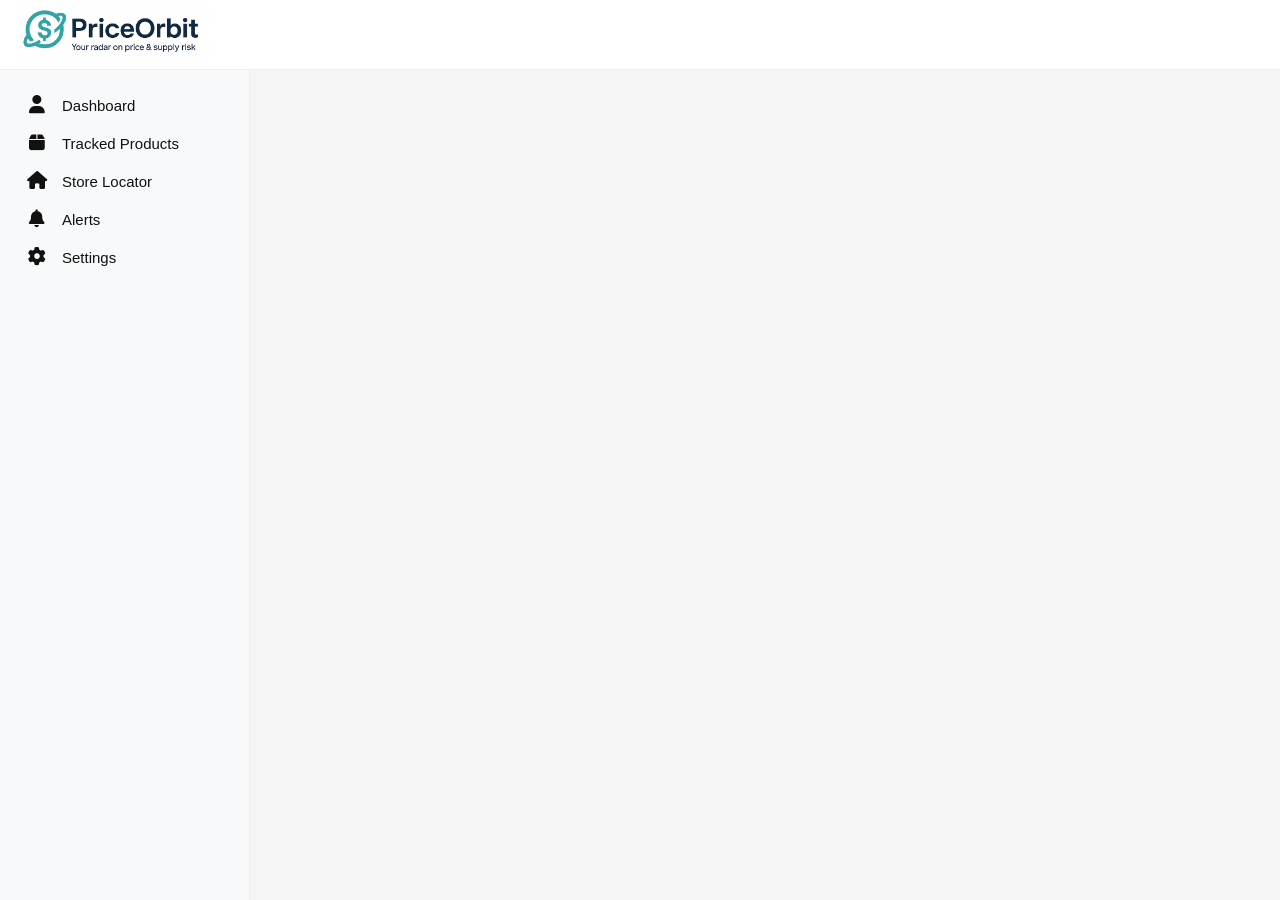
<file: app/templates/dashboard.html>
<!DOCTYPE html>
<html lang="en">

<head>
  <meta charset="UTF-8">
  <meta name="viewport" content="width=device-width, initial-scale=1.0">
	<title>PriceOrbit</title>
  
		<link rel="stylesheet" href="https://cdnjs.cloudflare.com/ajax/libs/font-awesome/6.5.0/css/all.min.css">


    <!-- for use w Flask-->
    <!-- <link rel="stylesheet" type="text/css" href="{{ url_for('static', filename='style.css') }}">
    -->

    <!-- for use w live server & link css -->
    <link rel="stylesheet" href="../static/css/main.css">

</head>

<body>
  <header class="topbar">
    <div class="topbar-inner">
      <div class="logo">
        <img src="../static/images/logo.png" alt="PriceOrbit Logo">
      </div>
    </div>
  </header>

	<div class="layout">
		<aside class="sidebar">
				<ul>
					<li>
						<a href="#dashboard">
							<span class="icon"><i class="fa-solid fa-user"></i></span>
							<span class="text">Dashboard</span>
						</a>
					</li>

					<li>
						<a href="#tracked-products">
							<span class="icon"><i class="fa-solid fa-box"></i></span>
							<span class="text">Tracked Products</span>
						</a>
					</li>

					<li>
						<a href="#store-locator">
							<span class="icon"><i class="fa-solid fa-house"></i></span>
							<span class="text">Store Locator</span>
						</a>
					</li>

					<li>
						<a href="#alerts">
							<span class="icon"><i class="fa-solid fa-bell"></i></span>
							<span class="text">Alerts</span>
						</a>
					</li>

					<li>
						<a href="#settings">
							<span class="icon"><i class="fa-solid fa-gear"></i></span>
							<span class="text">Settings</span>
						</a>
					</li>
					
    		</ul>
			</aside>
  </div>
</body>

    

</html>
</file>
<file: app/static/css/main.css>
/* =========================
   GLOBAL RESET / BASE
========================= */
* {
  margin: 0;
  padding: 0;
  box-sizing: border-box;
}

body {
  font-family: Arial, sans-serif;
  background-color: #f5f5f5;
  color: #111;
  overflow-x: hidden;
}

/* =========================
   LANDING PAGE (index.html)
   IMPORTANT: scoped so it does not affect dashboard
========================= */
.landing-header {
  background-color: white;
  padding: 20px 50px;
  display: flex;
  justify-content: space-between;
  align-items: center;
  border-bottom: 1px solid #ddd;

  /* fixed only for landing */
  position: fixed;
  top: 0;
  left: 0;
  width: 100%;
  z-index: 100;
}

.logo img {
  height: 60px;
  width: auto;
}

.landing-nav {
  display: flex;
  gap: 30px;
}

.landing-nav a {
  text-decoration: none;
  color: #333;
  font-size: 16px;
}

.landing-nav a:hover {
  color: #2563eb;
}

.landing-main {
  display: flex;
  min-height: 100vh;
  padding-top: 110px; /* space for landing header */
  align-items: center;
  justify-content: center;
  gap: 80px;
  padding-left: 50px;
  padding-right: 50px;
}

.welcome-text {
  max-width: 500px;
}

.welcome-text h1 {
  font-size: 48px;
  color: #333;
  margin-bottom: 20px;
}

.welcome-text p {
  font-size: 18px;
  color: #666;
  line-height: 1.6;
  margin-bottom: 30px;
}

.btn-get-started {
  display: inline-flex;
  align-items: center;
  gap: 10px;
  background-color: #5dd1ab;
  color: white;
  padding: 14px 28px;
  border-radius: 8px;
  font-size: 16px;
  font-weight: bold;
  text-decoration: none;
  transition: all 0.3s ease;
  box-shadow: 0 4px 12px rgba(93, 209, 171, 0.3);
}

.btn-get-started:hover {
  background-color: #4bc199;
  transform: translateY(-2px);
  box-shadow: 0 6px 16px rgba(93, 209, 171, 0.4);
}

.btn-get-started i {
  transition: transform 0.3s ease;
}

.btn-get-started:hover i {
  transform: translateX(4px);
}

.login-box {
  background-color: white;
  padding: 40px;
  border-radius: 10px;
  box-shadow: 0 4px 10px rgba(0,0,0,0.1);
  width: 100%;
  max-width: 400px;
}

.login-box h2 {
  font-size: 28px;
  margin-bottom: 30px;
  color: #333;
}

/* Form styling (shared, ok) */
.form-group {
  margin-bottom: 20px;
}

.form-group label {
  display: block;
  margin-bottom: 8px;
  color: #333;
  font-size: 14px;
  font-weight: bold;
}

.form-group input {
  width: 100%;
  padding: 12px;
  border: 1px solid #ddd;
  border-radius: 5px;
  font-size: 14px;
}

.form-group input:focus {
  outline: none;
  border-color: #2563eb;
}

.remember-me {
  margin-bottom: 20px;
  display: flex;
  align-items: center;
  gap: 8px;
}

.remember-me input {
  width: auto;
}

.remember-me label {
  font-size: 14px;
  color: #666;
}

/* Landing sign-in button */
.login-box button[type="submit"] {
  width: 100%;
  padding: 14px;
  background-color: #5dd1ab;
  color: white;
  border: none;
  border-radius: 5px;
  font-size: 16px;
  font-weight: bold;
  cursor: pointer;
  margin-bottom: 20px;
}

.login-box button[type="submit"]:hover {
  opacity: 0.92;
}

.signup-link {
  text-align: center;
  font-size: 14px;
  color: #666;
}

.signup-link a {
  color: #5dd1ab;
  text-decoration: none;
  font-weight: bold;
}

.signup-link a:hover {
  text-decoration: underline;
}

/* Landing responsive */
@media (max-width: 900px) {
  .landing-main {
    flex-direction: column;
    gap: 40px;
    padding-top: 120px;
  }

  .welcome-text {
    text-align: center;
  }

  .welcome-text h1 {
    font-size: 36px;
  }
}

/* =========================
   ABOUT SECTION
========================= */
.about-section {
  padding: 80px 50px;
  background-color: #f9fafb;
  border-top: 1px solid #e5e7eb;
}

.about-container {
  max-width: 1200px;
  margin: 0 auto;
}

.about-section h2 {
  font-size: 36px;
  color: #111;
  text-align: center;
  margin-bottom: 50px;
}

.about-content {
  display: grid;
  grid-template-columns: repeat(auto-fit, minmax(250px, 1fr));
  gap: 40px;
}

.about-feature {
  text-align: center;
  padding: 20px;
}

.feature-icon {
  width: 80px;
  height: 80px;
  margin: 0 auto 20px;
  background: linear-gradient(135deg, #5dd1ab 0%, #4bc199 100%);
  border-radius: 50%;
  display: flex;
  align-items: center;
  justify-content: center;
  box-shadow: 0 4px 12px rgba(93, 209, 171, 0.3);
}

.feature-icon i {
  font-size: 32px;
  color: white;
}

.about-feature h3 {
  font-size: 20px;
  color: #111;
  margin-bottom: 12px;
}

.about-feature p {
  font-size: 15px;
  color: #666;
  line-height: 1.6;
}

@media (max-width: 768px) {
  .about-section {
    padding: 60px 30px;
  }

  .about-section h2 {
    font-size: 28px;
    margin-bottom: 40px;
  }

  .about-content {
    grid-template-columns: 1fr;
    gap: 30px;
  }
}

/* =========================
   DASHBOARD (products.html)
========================= */
.topbar {
  height: 70px;
  background: white;
  border-bottom: 1px solid #eee;

  position: fixed;
  top: 0;
  left: 0;
  width: 100%;
  z-index: 200;
}

.topbar-inner {
  height: 70px;
  display: flex;
  justify-content: space-between;
  align-items: center;
  padding: 10px 18px;
}

.topbar-right {
  display: flex;
  align-items: center;
  gap: 12px;
}

.search-container {
  position: relative;
  display: flex;
  align-items: center;
}

.search-container i {
  position: absolute;
  left: 12px;
  color: #666;
  font-size: 14px;
}

.search-container input {
  padding: 10px 14px 10px 36px;
  border: 1px solid #ddd;
  border-radius: 10px;
  font-size: 14px;
  width: 250px;
  outline: none;
  transition: all 0.3s ease;
}

.search-container input:focus {
  border-color: #111;
  box-shadow: 0 0 0 2px rgba(17, 17, 17, 0.1);
}

.search-container input::placeholder {
  color: #999;
}

.btn-api-docs {
  background: #2563eb;
  color: #fff;
  border: none;
  padding: 10px 14px;
  border-radius: 10px;
  cursor: pointer;
  text-decoration: none;
  display: inline-flex;
  align-items: center;
  gap: 6px;
  font-size: 14px;
  transition: background 0.3s ease;
}

.btn-api-docs:hover {
  background: #1d4ed8;
}

.btn-track-product {
  background: #111;
  color: #fff;
  border: none;
  padding: 10px 14px;
  border-radius: 10px;
  cursor: pointer;
}

.btn-track-product:hover {
  opacity: 0.9;
}

/* Layout: sidebar fixed, content scrolls */
.layout {
  padding-top: 70px; /* space for topbar */
  min-height: 100vh;
}

/* Sidebar fixed on left */
.sidebar {
  position: fixed;
  top: 70px; /* under topbar */
  left: 0;
  width: 250px;
  height: calc(100vh - 70px);
  background: #f8f9fa;
  border-right: 1px solid #eee;
  padding: 16px 12px;
}

.sidebar ul {
  list-style: none;
}

.sidebar a {
  display: flex;
  align-items: center;
  gap: 12px;
  padding: 10px 12px;
  text-decoration: none;
  color: #111;
  border-radius: 10px;
}

.sidebar a:hover {
  background: #eaeaea;
}

.sidebar a.active {
  background: #eaeaea;
  font-weight: 600;
}

.sidebar .icon {
  width: 26px;
  display: flex;
  justify-content: center;
  font-size: 18px;
}

.sidebar .text {
  font-size: 15px;
}

/* Main content to the right of sidebar */
.main-content {
  margin-left: 250px;
  padding: 24px 28px;
  display: block; /* ensures it never gets flex-centered */
}

.content-header {
  margin-bottom: 18px;
}

.content-header h1 {
  font-size: 28px;
  margin-bottom: 6px;
  color: #111;
}

.content-header p {
  color: #666;
}

/* =========================
   DASHBOARD STATISTICS
========================= */
.dashboard-stats {
  display: grid;
  grid-template-columns: repeat(auto-fit, minmax(200px, 1fr));
  gap: 16px;
  margin-bottom: 24px;
}

.stat-card {
  background: white;
  border: 1px solid #eee;
  border-radius: 12px;
  padding: 20px;
  display: flex;
  align-items: center;
  gap: 16px;
  transition: transform 0.2s ease, box-shadow 0.2s ease;
}

.stat-card:hover {
  transform: translateY(-2px);
  box-shadow: 0 4px 12px rgba(0, 0, 0, 0.08);
}

.stat-icon {
  width: 48px;
  height: 48px;
  border-radius: 10px;
  display: flex;
  align-items: center;
  justify-content: center;
  flex-shrink: 0;
}

.stat-icon i {
  font-size: 20px;
  color: white;
}

.stat-info {
  flex: 1;
}

.stat-label {
  font-size: 13px;
  color: #666;
  margin-bottom: 4px;
}

.stat-value {
  font-size: 24px;
  font-weight: 700;
  color: #111;
}

/* =========================
   FILTERS AND CONTROLS
========================= */
.controls-bar {
  background: white;
  border: 1px solid #eee;
  border-radius: 12px;
  padding: 16px 20px;
  margin-bottom: 20px;
  display: flex;
  flex-wrap: wrap;
  gap: 20px;
  align-items: center;
}

.filter-group {
  display: flex;
  align-items: center;
  gap: 8px;
}

.filter-group label {
  font-size: 14px;
  color: #666;
  font-weight: 500;
  display: flex;
  align-items: center;
  gap: 6px;
}

.filter-group label i {
  color: #999;
}

.filter-group select {
  padding: 8px 12px;
  border: 1px solid #ddd;
  border-radius: 8px;
  font-size: 14px;
  color: #333;
  background: white;
  cursor: pointer;
  transition: border-color 0.2s ease;
  min-width: 150px;
}

.filter-group select:hover {
  border-color: #999;
}

.filter-group select:focus {
  outline: none;
  border-color: #111;
  box-shadow: 0 0 0 2px rgba(17, 17, 17, 0.1);
}

@media (max-width: 768px) {
  .dashboard-stats {
    grid-template-columns: repeat(2, 1fr);
  }

  .controls-bar {
    flex-direction: column;
    align-items: stretch;
  }

  .filter-group {
    flex-direction: column;
    align-items: stretch;
  }

  .filter-group select {
    width: 100%;
  }
}

@media (max-width: 480px) {
  .dashboard-stats {
    grid-template-columns: 1fr;
  }
}

/* =========================
   PRODUCTS LIST UI
========================= */
.loading-state,
.error-state {
  display: flex;
  gap: 10px;
  align-items: center;
  padding: 14px 12px;
  border-radius: 12px;
  background: #fff;
  border: 1px solid #eee;
  margin-bottom: 16px;
}

.products-list {
  display: flex;
  flex-direction: column;
  gap: 14px;
}

.empty-state {
  background: white;
  border: 2px dashed #e5e7eb;
  border-radius: 14px;
  padding: 60px 20px;
  text-align: center;
  color: #9ca3af;
}

.empty-state i {
  font-size: 48px;
  margin-bottom: 16px;
  opacity: 0.5;
}

.empty-state p {
  font-size: 16px;
  color: #6b7280;
}

.product-item {
  background: #fff;
  border: 1px solid #eee;
  border-radius: 14px;
  padding: 20px;
  box-shadow: 0 2px 10px rgba(0,0,0,0.04);
  display: flex;
  align-items: center;
  gap: 20px;
  transition: transform 0.2s ease, box-shadow 0.2s ease;
}

.product-item:hover {
  transform: translateY(-2px);
  box-shadow: 0 4px 16px rgba(0,0,0,0.08);
}

.product-icon {
  width: 60px;
  height: 60px;
  background: linear-gradient(135deg, #f3f4f6 0%, #e5e7eb 100%);
  border-radius: 12px;
  display: flex;
  align-items: center;
  justify-content: center;
  flex-shrink: 0;
}

.product-icon i {
  font-size: 28px;
  color: #6b7280;
}

.product-info {
  flex: 1;
  min-width: 0;
}

.product-name {
  font-size: 18px;
  font-weight: 600;
  color: #111;
  margin-bottom: 8px;
}

.product-meta {
  display: flex;
  gap: 16px;
  flex-wrap: wrap;
  font-size: 14px;
}

.product-category {
  color: #6b7280;
  display: flex;
  align-items: center;
  gap: 6px;
}

.product-category::before {
  content: "";
  width: 6px;
  height: 6px;
  background: #6b7280;
  border-radius: 50%;
}

.product-price {
  color: #111;
  font-weight: 600;
}

.product-health {
  min-width: 220px;
}

.health-label {
  font-size: 12px;
  color: #666;
  margin-bottom: 8px;
  text-transform: uppercase;
  letter-spacing: 0.5px;
  font-weight: 600;
}

.product-actions {
  display: flex;
  align-items: center;
}

@media (max-width: 768px) {
  .product-item {
    flex-direction: column;
    align-items: flex-start;
  }

  .product-health {
    width: 100%;
    min-width: auto;
  }

  .product-actions {
    width: 100%;
  }

  .btn-view-details {
    width: 100%;
    justify-content: center;
  }
}

/* Health Score Bar */
.health-score-container {
  display: flex;
  align-items: center;
  gap: 12px;
}

.health-bar-wrapper {
  flex: 1;
  height: 8px;
  background: #e5e7eb;
  border-radius: 10px;
  overflow: hidden;
  position: relative;
}

.health-bar-fill {
  height: 100%;
  border-radius: 10px;
  transition: width 0.3s ease;
}

.health-score-number {
  font-size: 24px;
  font-weight: 700;
  min-width: 45px;
  text-align: right;
}

/* Health colors used by products.js */
.health-green { color: #16a34a; }
.health-yellow { color: #eab308; }
.health-red { color: #dc2626; }

.health-bar-green { background: #16a34a; }
.health-bar-yellow { background: #eab308; }
.health-bar-red { background: #dc2626; }

/* Mobile: sidebar becomes top stacked */
@media (max-width: 900px) {
  .sidebar {
    position: static;
    width: 100%;
    height: auto;
    border-right: none;
    border-bottom: 1px solid #eee;
  }

  .main-content {
    margin-left: 0;
  }

  .topbar-right {
    flex-wrap: wrap;
    gap: 8px;
  }

  .search-container input {
    width: 200px;
  }
}

@media (max-width: 600px) {
  .topbar-inner {
    flex-direction: column;
    height: auto;
    padding: 12px 18px;
    gap: 10px;
  }

  .topbar-right {
    width: 100%;
    justify-content: center;
  }

  .search-container input {
    width: 100%;
    max-width: 300px;
  }

  .btn-api-docs,
  .btn-track-product {
    font-size: 13px;
    padding: 8px 12px;
  }
}

/* =========================
   VIEW DETAILS BUTTON
========================= */

.btn-view-details {
  background: #111;
  color: white;
  border: none;
  padding: 8px 16px;
  border-radius: 8px;
  font-size: 13px;
  font-weight: 600;
  cursor: pointer;
  display: inline-flex;
  align-items: center;
  gap: 6px;
  transition: all 0.2s ease;
}

.btn-view-details:hover {
  background: #333;
  transform: translateY(-1px);
}

.btn-view-details:active {
  transform: translateY(0);
  background: #111;
}
/* =========================
   TRACK BUTTON
========================= */
.btn-track {
  background: white;
  border: 1px solid #ddd;
  color: #666;
  width: 36px;
  height: 36px;
  border-radius: 8px;
  cursor: pointer;
  display: inline-flex;
  align-items: center;
  justify-content: center;
  font-size: 15px;
  transition: all 0.2s ease;
  flex-shrink: 0;
}

.btn-track:hover {
  border-color: #5dd1ab;
  color: #5dd1ab;
}

.btn-track .fa-solid {
  color: #5dd1ab;
}
</file>
